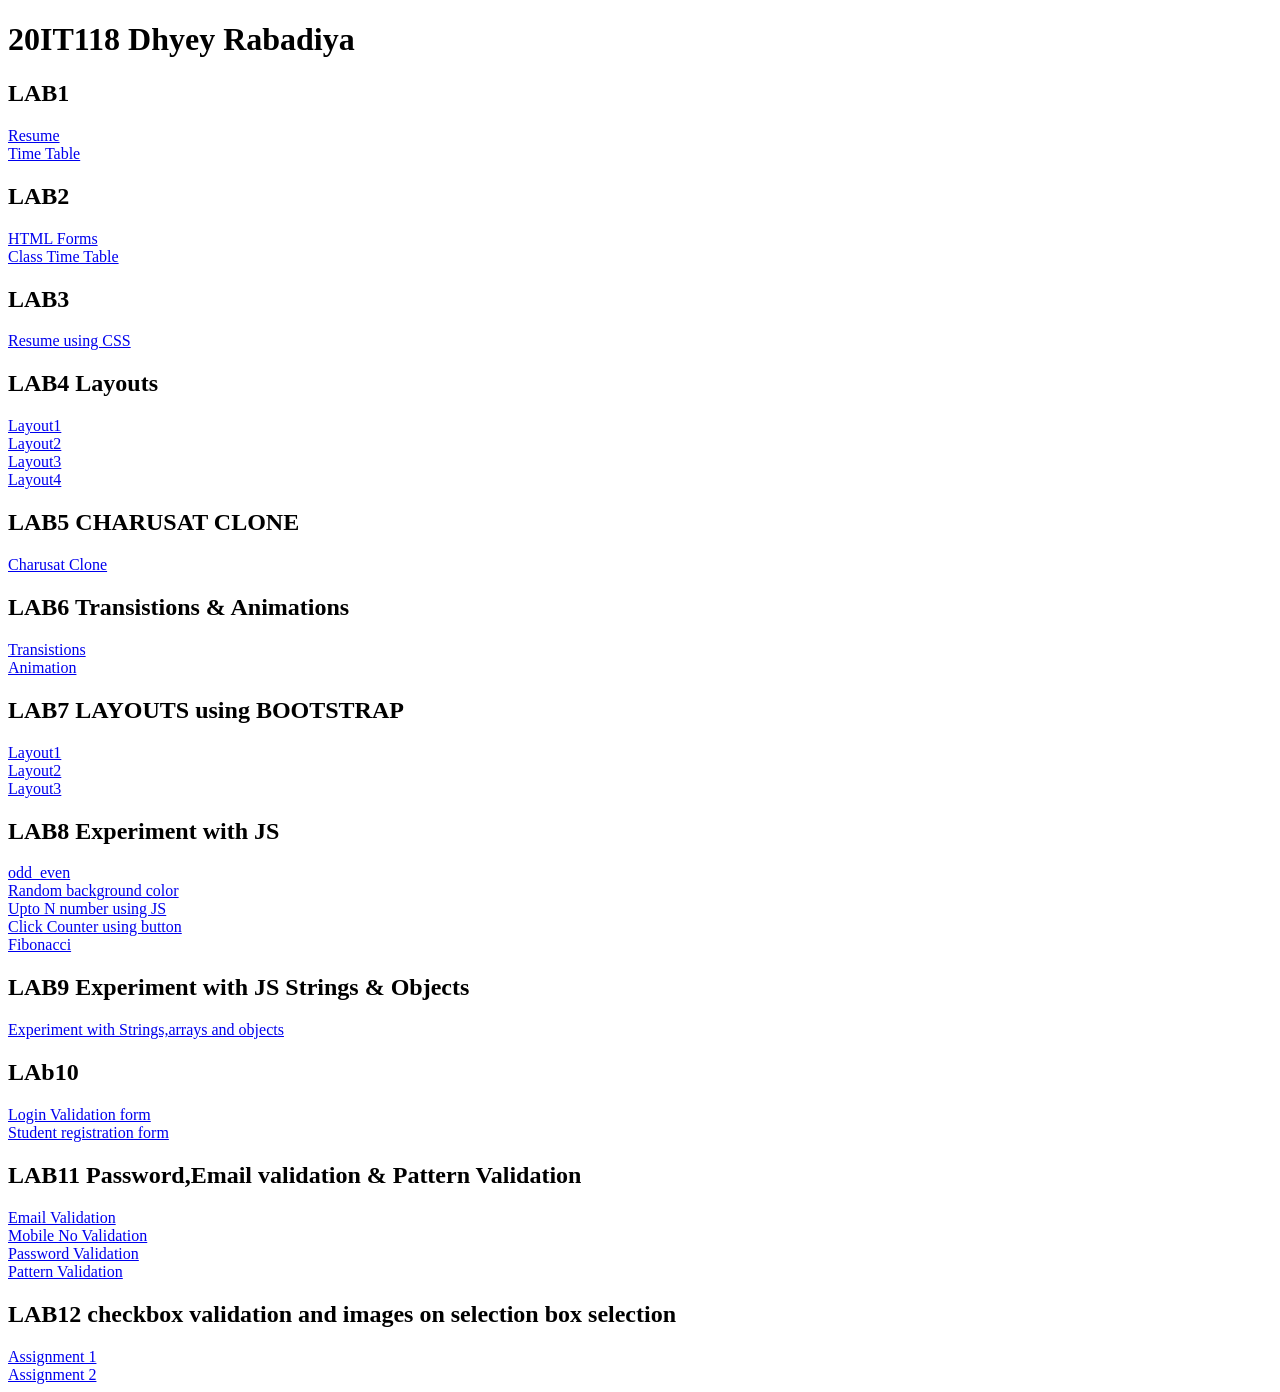
<file: index.html>
<!DOCTYPE html>
<html lang="en">
<head>
    <meta charset="UTF-8">
    <meta http-equiv="X-UA-Compatible" content="IE=edge">
    <meta name="viewport" content="width=device-width, initial-scale=1.0">
    <title>WT LABS</title>
</head>
<body>
    <div id="main">
        <h1>20IT118 Dhyey Rabadiya</h1>
        <h2>LAB1</h2>
        <a href="LAB1/resume.html">Resume</a><br>
        <a href="LAB1/time_table.html">Time Table</a>

        <h2>LAB2</h2>
        <a href="LAB2/forms.html">HTML Forms</a><br>
        <a href="LAB2/time_table.html">Class Time Table</a>

        <h2>LAB3</h2>
        <a href="LAB3/resume.html">Resume using CSS</a>

        <h2>LAB4 Layouts</h2>
        <a href="LAB4/layout1.html">Layout1</a><br>
        <a href="LAB4/layout2.html">Layout2</a><br>
        <a href="LAB4/layout3.html">Layout3</a><br>
        <a href="LAB4/layout4.html">Layout4</a><br>

        <h2>LAB5 CHARUSAT CLONE</h2>
        <a href="LAB 5/index.html">Charusat Clone</a>

        <h2>LAB6 Transistions & Animations</h2>
        <a href="LAB-6/Transistions/charusat_profile.html">Transistions</a><br>
        <a href="LAB-6/Animation/animation.html">Animation</a>

        <h2>LAB7 LAYOUTS using BOOTSTRAP</h2>
        <a href="LAB7/index.html">Layout1</a><br>
        <a href="LAB7/index1.html">Layout2</a><br>
        <a href="LAB7/index2.html">Layout3</a>

        <h2>LAB8 Experiment with JS</h2>
        <a href="LAB 8/odd_even.html">odd_even</a><br>
        <a href="LAB 8/random_bg_color.html">Random background color</a><br>
        <a href="LAB 8/upto_n.html">Upto N number using JS</a><br>
        <a href="LAB 8/click_counter.html">Click Counter using button</a><br>
        <a href="LAB 8/fibonacci.html">Fibonacci</a>

        <h2>LAB9 Experiment with JS Strings & Objects</h2>
        <a href="LAB 9/index.html">Experiment with Strings,arrays and objects</a>

        <h2>LAb10</h2>
        <a href="LAB 10/login-form.html">Login Validation form</a><br>
        <a href="LAB 10/student-registration.html">Student registration form</a>

        <h2>LAB11 Password,Email validation & Pattern Validation</h2>
        <a href="LAB11/index.html">Email Validation</a><br>
        <a href="LAB11/mobile_no.html">Mobile No Validation</a><br>
        <a href="LAB11/password.html">Password Validation</a><br>
        <a href="LAB11/pattern.html">Pattern Validation</a>

        <h2>LAB12 checkbox validation and images on selection box selection</h2>
        <a href="LAB12/Assignment1/index.html">Assignment 1</a><br>
        <a href="LAB12/Assignment2/index.html">Assignment 2</a>

    </div>
</body>
</html>
</file>
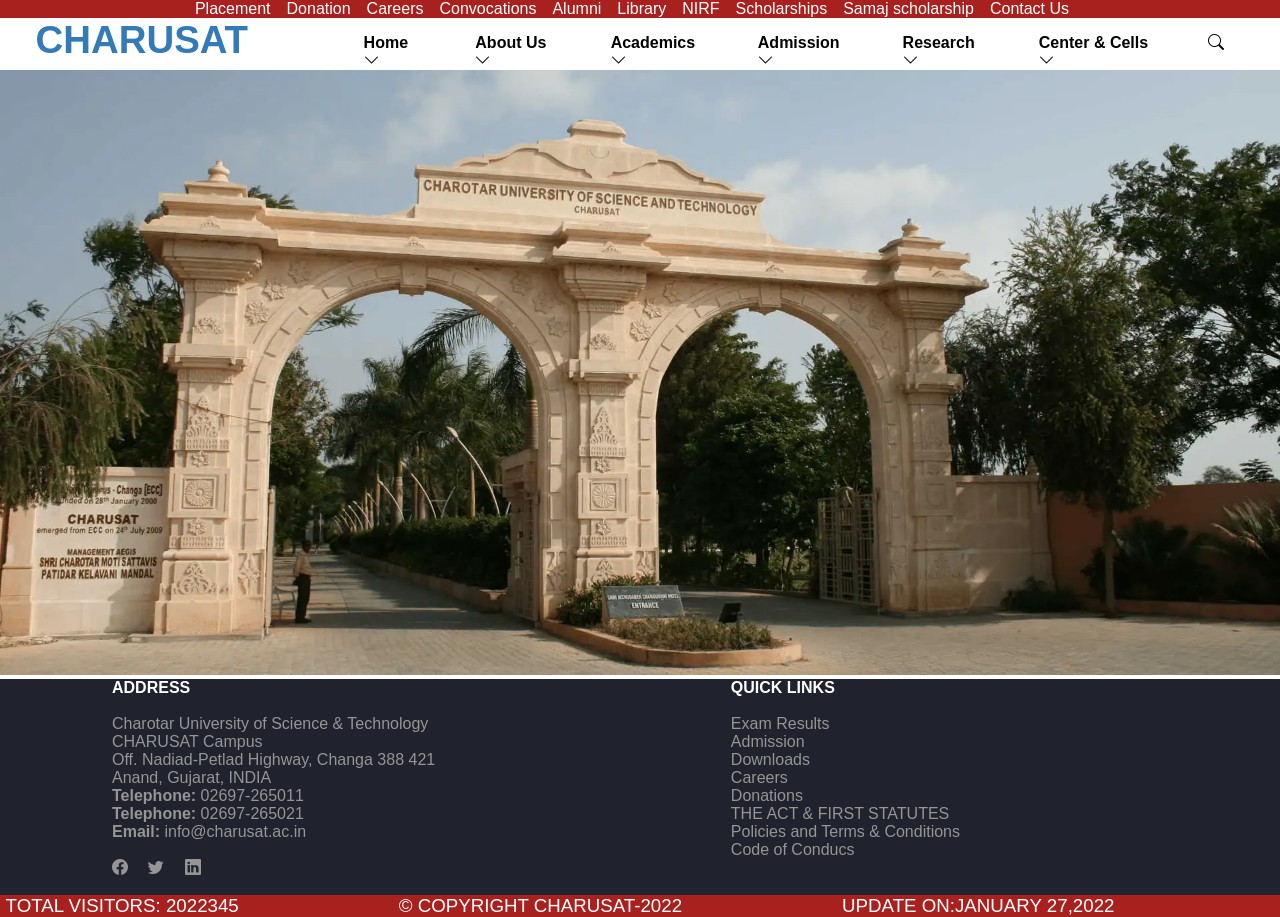
<file: LAB 5/index.html>
<!DOCTYPE html>
<html lang="en">
  <head>
    <meta charset="UTF-8" />
    <meta http-equiv="X-UA-Compatible" content="IE=edge" />
    <meta name="viewport" content="width=device-width, initial-scale=1.0" />
    <title>Charusat Front Page</title>
    <link rel="stylesheet" href="style.css" />
    <link rel="stylesheet"href="https://cdn.jsdelivr.net/npm/bootstrap-icons@1.3.0/font/bootstrap-icons.css"/>
  </head>
  <body>
    <div class="index">
      <div class="header">
        <h4 class="head">Placement</h4>
        <h4 class="head">Donation</h4>
        <h4 class="head">Careers</h4>
        <h4 class="head">Convocations</h4>
        <h4 class="head">Alumni</h4>
        <h4 class="head">Library</h4>
        <h4 class="head">NIRF</h4>
        <h4 class="head">Scholarships</h4>
        <h4 class="head">Samaj scholarship</h4>
        <h4 class="head">Contact Us</h4>
      </div>
      <div class="header-2">
        <div class="menubar">
          <div class="logo"><h1>CHARUSAT</h1></div>
          <h4 class="menu">Home <i class="bi bi-chevron-down"></i></h4>
          <h4 class="menu">About Us <i class="bi bi-chevron-down"></i></h4>
          <h4 class="menu">Academics <i class="bi bi-chevron-down"></i></h4>
          <h4 class="menu">Admission <i class="bi bi-chevron-down"></i></h4>
          <h4 class="menu">Research <i class="bi bi-chevron-down"></i></h4>
          <h4 class="menu">Center & Cells <i class="bi bi-chevron-down"></i></h4>
          <h4 class="menu"><i class="bi bi-search"></i></h4>
        </div>
      </div>
      <div class="photo">
        <img
          src="images/charusat_bg.jpg"
          alt="photo of charusat"
          width="100%"
          height="100%"
        />
      </div>
    </div>
    <div class="footer">
      <div class="address">
          <div class="options">
          <strong><div class="ad">QUICK LINKS</div></strong> <br>
          <h4 class="links">Exam Results</h4>
          <h4 class="links">Admission</h4>
          <h4 class="links">Downloads</h4>
          <h4 class="links">Careers</h4>
          <h4 class="links">Donations</h4>
          <h4 class="links">THE ACT & FIRST STATUTES</h4>
          <h4 class="links">Policies and Terms & Conditions</h4>
          <h4 class="links">Code of Conducs</h4>
        </div>
        <p class="add">
          <strong><div class="ad">ADDRESS</div></strong>
          <br />
          Charotar University of Science & Technology <br />
          CHARUSAT Campus <br />
          Off. Nadiad-Petlad Highway, Changa 388 421 <br />
          Anand, Gujarat, INDIA <br />
          <strong> Telephone:</strong> 02697-265011 <br />
          <strong> Telephone: </strong> 02697-265021 <br />
          <strong> Email: </strong>info@charusat.ac.in <br />
          <br>
          <div class="icons">
          <h4>
             <i class="bi bi-facebook"></i>
             <i class="bi bi-twitter"></i>
             <i class="bi bi-linkedin"></i>
          </h4>
          <br>
        </div>
        </p>
      </div>
      <div class="end">
        <h3 class="final_footer">TOTAL VISITORS: 2022345</h3>
        <h3 class="final_footer"> &copy; COPYRIGHT CHARUSAT-2022</h3>
        <h3 class="final_footer">UPDATE ON:JANUARY 27,2022</h3>
      </div>
    </div>
  </body>
</html>
</file>
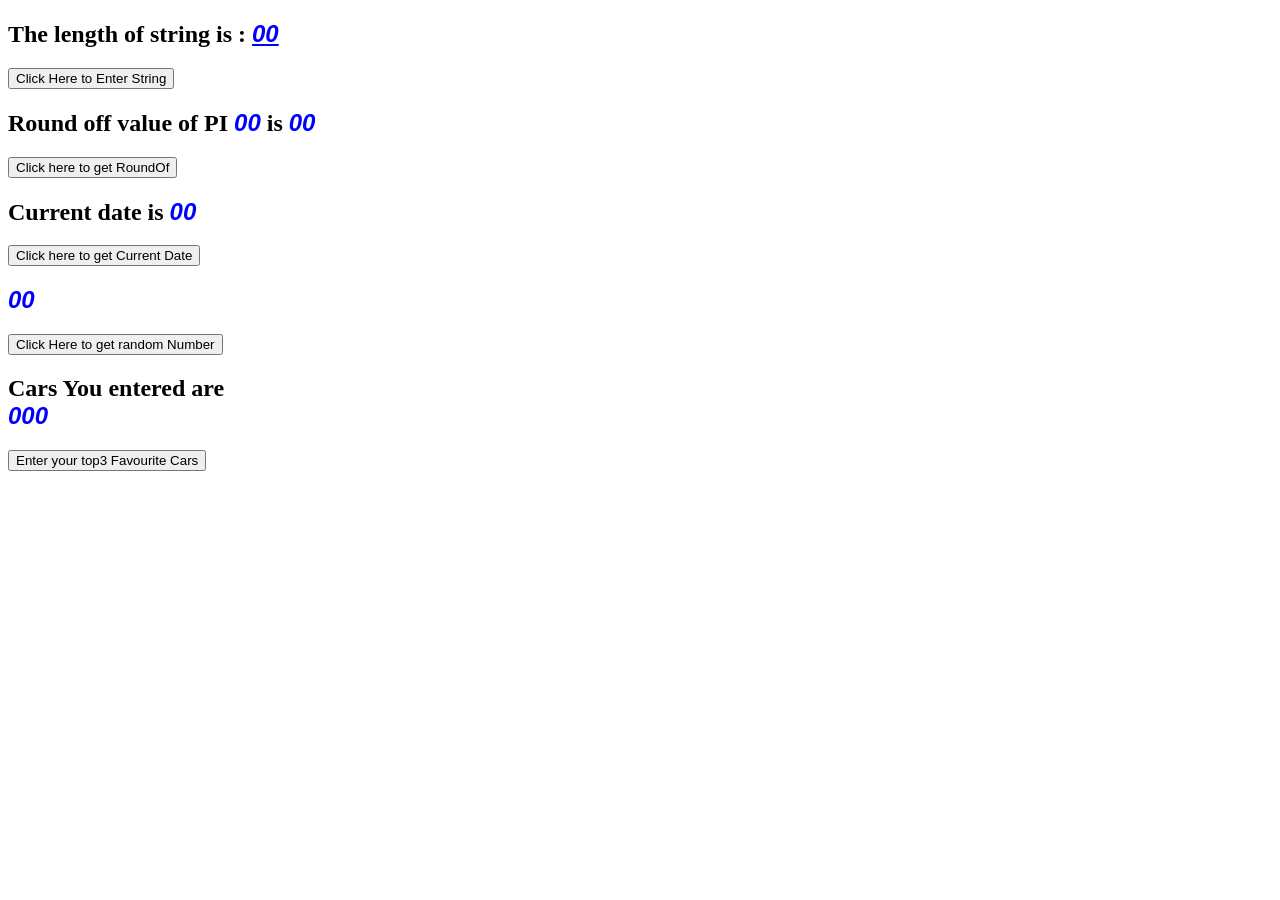
<file: LAB 9/index.html>
<!DOCTYPE html>
<html lang="en">
<head>
    <meta charset="UTF-8">
    <meta http-equiv="X-UA-Compatible" content="IE=edge">
    <meta name="viewport" content="width=device-width, initial-scale=1.0">
    <title>Experiments and Demonstrate working with JS Built in objects</title>
    <link rel="stylesheet" href="style.css">
</head>
<body>
    <script defer src="lab9.js"></script>
    <h2>The length of string is : <span style="text-decoration: underline;" id = "getString">00</span></h2>
    <button id="string" onclick="getStringLenght()">Click Here to Enter String</button>

    <h2>Round off value of PI <span id="getPI">00</span> is <span id="getRoundof">00</span></h2>
    <button id="roundOff" onclick="getRoundof()">Click here to get RoundOf</button>

    <h2>Current date is <span id="getAge">00</span></h2>
    <button id="roundOff" onclick="getDate()">Click here to get Current Date</button>

    <h2><span id="getRandom">00</span></h2>
    <button onclick="getrandomNumber()">Click Here to get random Number</button>

    <h2>Cars You entered are<br><span id="Cars">000</span></h2>
    <button onclick="getCars()">Enter your top3 Favourite Cars</button>
</body>
</html>
</file>
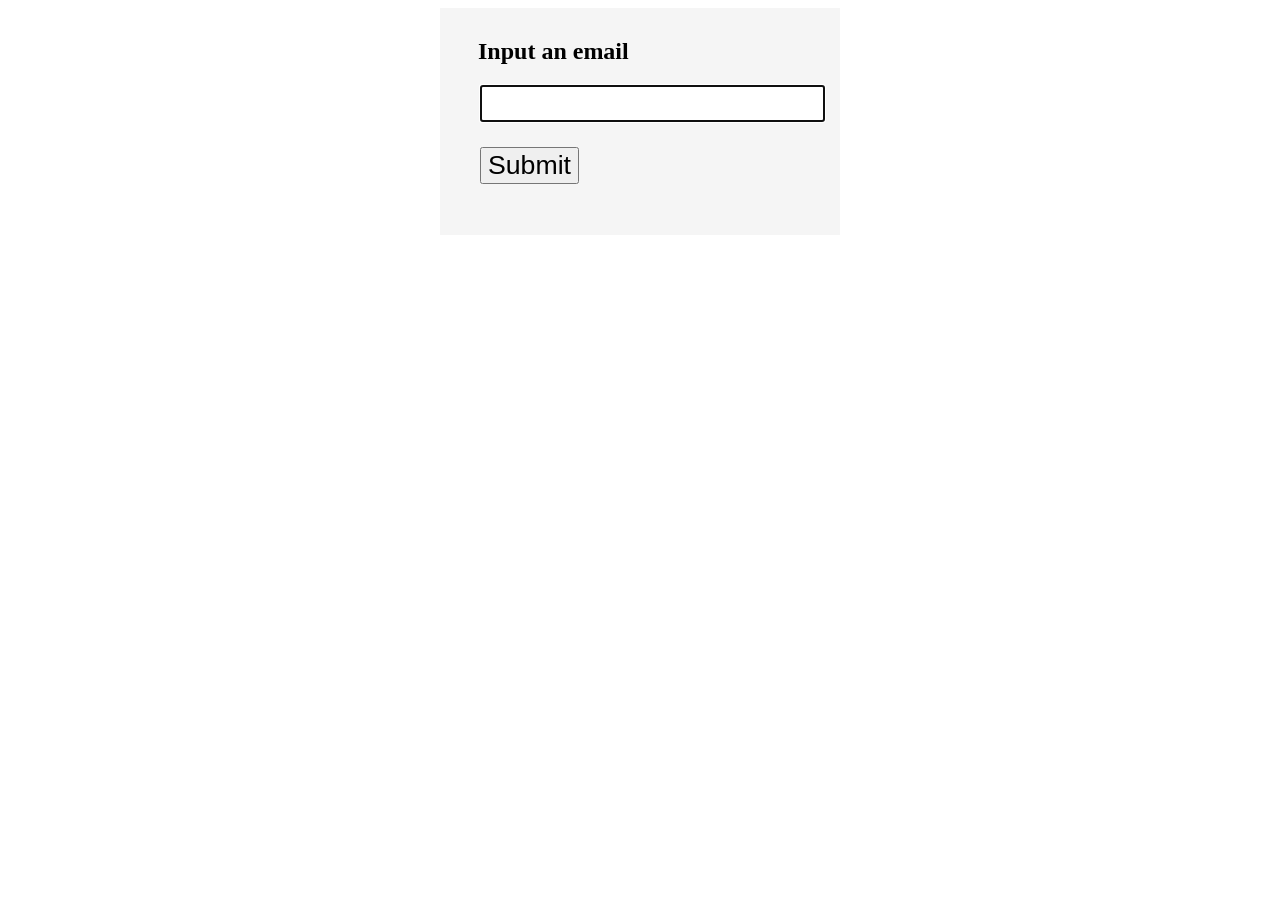
<file: LAB11/index.html>
<!DOCTYPE html>
<html lang="en">
  <head>
    <meta charset="utf-8" />
    <title>JavaScript form validation - checking email</title>
    <link rel="stylesheet" href="index.css" type="text/css" />
  </head>
  <body onload="document.form1.text1.focus()">
    <div class="mail">
      <h2>Input an email</h2>
      <form name="form1" action="#">
        <ul>
          <li><input type="text" name="text1" /></li>
          <li>&nbsp;</li>
          <li class="submit">
            <input
              type="submit"
              name="submit"
              value="Submit"
              onclick="ValidateEmail(document.form1.text1)"
            />
          </li>
          <li>&nbsp;</li>
        </ul>
      </form>
    </div>
    <script src="index.js"></script>
  </body>
</html>
</file>
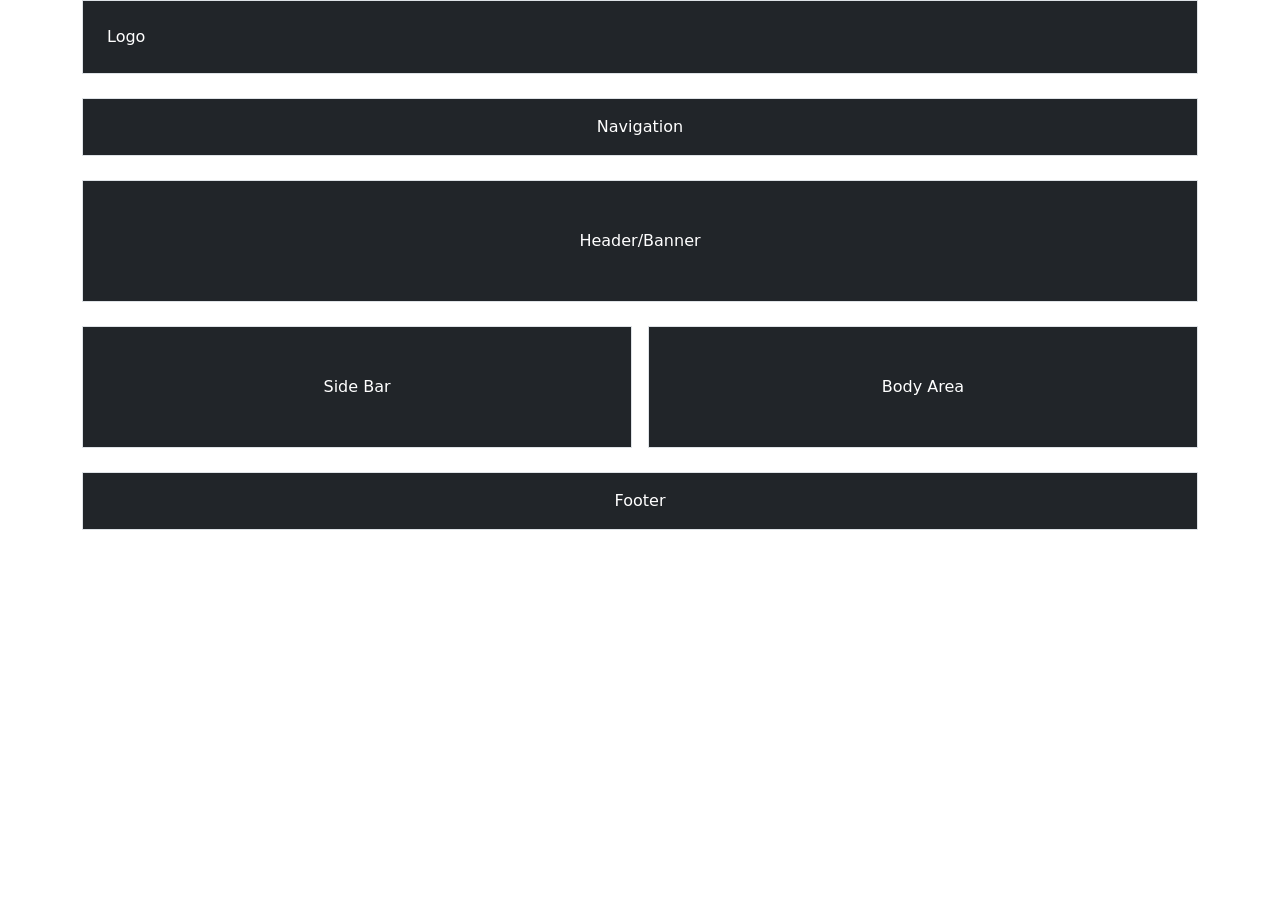
<file: LAB7/index.html>
<!DOCTYPE html>
<html lang="en">

<head>
    <title>FLEX BOX USING BOOTSTRAP</title>
    <meta charset="utf-8">
    <meta name="viewport" content="width=device-width, initial-scale=1">
    <link rel="stylesheet" href="style.css">
    <link href="https://cdn.jsdelivr.net/npm/bootstrap@5.1.3/dist/css/bootstrap.min.css" rel="stylesheet">
    <script src="https://cdn.jsdelivr.net/npm/bootstrap@5.1.3/dist/js/bootstrap.bundle.min.js"></script>
</head>
<body>
    <div class="container">
        <div class="col bg-dark border p-4">Logo</div>
    </div>
    <br>

    <div class="container">
        <div class="column1 bg-dark border text-center p-3">Navigation</div>
    </div>
    <br>

    <div class="container">
        <div class="column2 bg-dark border text-center p-5">Header/Banner</div>
    </div>
    <br>

    <div class="container">
        <div class="row gx-3">
            <div class="col">
                <div class="column3 border bg-dark text-center p-5">Side Bar</div>
            </div>
            <div class="col">
                <div class="column3 border bg-dark text-center p-5">Body Area</div>
            </div>
        </div>
    </div>
    <br>
    <div class="container">
        <div class="column4 bg-dark border text-center p-3">Footer</div>
    </div>
    </div>

    </div>
    </div>
</body>

</html>
</file>
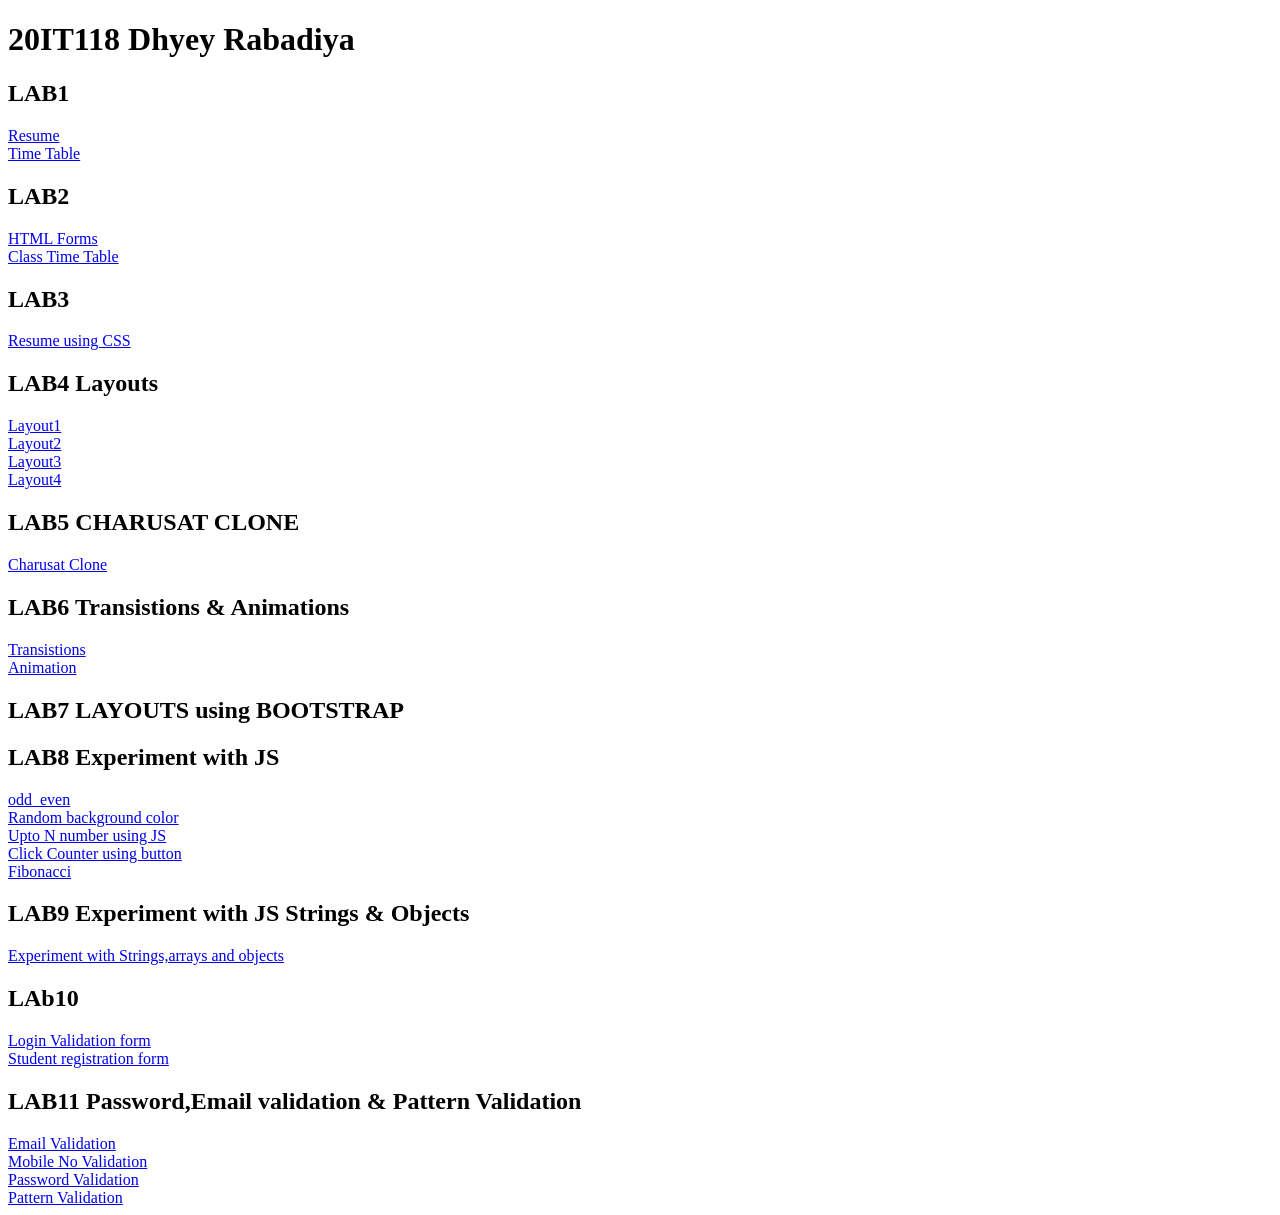
<file: WT_LABS/index.html>
<!DOCTYPE html>
<html lang="en">
<head>
    <meta charset="UTF-8">
    <meta http-equiv="X-UA-Compatible" content="IE=edge">
    <meta name="viewport" content="width=device-width, initial-scale=1.0">
    <title>WT LABS</title>
</head>
<body>
    <div id="main">
        <h1>20IT118 Dhyey Rabadiya</h1>
        <h2>LAB1</h2>
        <a href="LAB1/resume.html">Resume</a><br>
        <a href="LAB1/time_table.html">Time Table</a>

        <h2>LAB2</h2>
        <a href="LAB2/forms.html">HTML Forms</a><br>
        <a href="LAB2/time_table.html">Class Time Table</a>

        <h2>LAB3</h2>
        <a href="LAB3/resume.html">Resume using CSS</a>

        <h2>LAB4 Layouts</h2>
        <a href="LAB4/layout1.html">Layout1</a><br>
        <a href="LAB4/layout2.html">Layout2</a><br>
        <a href="LAB4/layout3.html">Layout3</a><br>
        <a href="LAB4/layout4.html">Layout4</a><br>

        <h2>LAB5 CHARUSAT CLONE</h2>
        <a href="LAB 5/index.html">Charusat Clone</a>

        <h2>LAB6 Transistions & Animations</h2>
        <a href="LAB-6/Transistions/charusat_profile.html">Transistions</a><br>
        <a href="LAB-6/Animation/animation.html">Animation</a>

        <h2>LAB7 LAYOUTS using BOOTSTRAP</h2>
        <a href="LAB 7/"></a>

        <h2>LAB8 Experiment with JS</h2>
        <a href="LAB 8/odd_even.html">odd_even</a><br>
        <a href="LAB 8/random_bg_color.html">Random background color</a><br>
        <a href="LAB 8/upto_n.html">Upto N number using JS</a><br>
        <a href="LAB 8/click_counter.html">Click Counter using button</a><br>
        <a href="LAB 8/fibonacci.html">Fibonacci</a>

        <h2>LAB9 Experiment with JS Strings & Objects</h2>
        <a href="LAB 9/index.html">Experiment with Strings,arrays and objects</a>

        <h2>LAb10</h2>
        <a href="LAB 10/login-form.html">Login Validation form</a><br>
        <a href="LAB 10/student-registration.html">Student registration form</a>

        <h2>LAB11 Password,Email validation & Pattern Validation</h2>
        <a href="LAB11/index.html">Email Validation</a><br>
        <a href="LAB11/mobile_no.html">Mobile No Validation</a><br>
        <a href="LAB11/password.html">Password Validation</a><br>
        <a href="LAB11/pattern.html">Pattern Validation</a>

    </div>
</body>
</html>
</file>
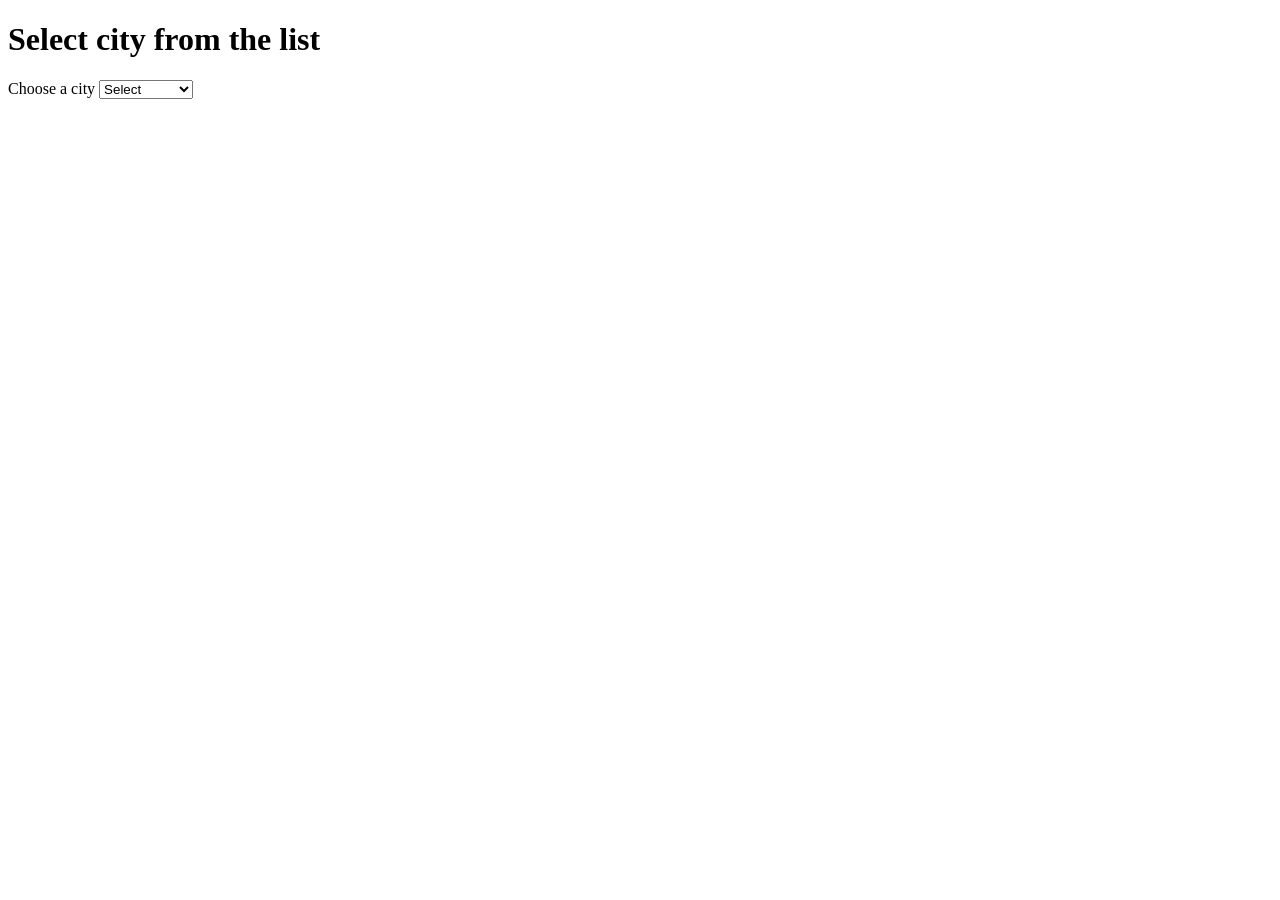
<file: LAB12/Assignment2/index.html>
<!DOCTYPE html>
<html lang="en">
<head>
    <meta charset="UTF-8">
    <meta http-equiv="X-UA-Compatible" content="IE=edge">
    <meta name="viewport" content="width=device-width, initial-scale=1.0">
    <title>Document</title>
    <link rel="stylesheet" href="assets/lab12.css">
</head>
<body>
    <h1>Select city from the list</h1>
    <div class="container" id="container">
        <label for="cities">Choose a city</label>
        <select id="cities">
            <option disabled hidden selected>Select</option>
            <option value="surat">Surat</option>
            <option value="ahmedabad">Ahmedabad</option>
            <option value="rajkot">Rajkot</option>
            <option value="goa">Goa</option>
        </select>
        
    </div>
    <div id="backgroung_Image" class="image">

    </div>
    <script src="assets/lab12.js"></script>
</body>
</html>
</file>
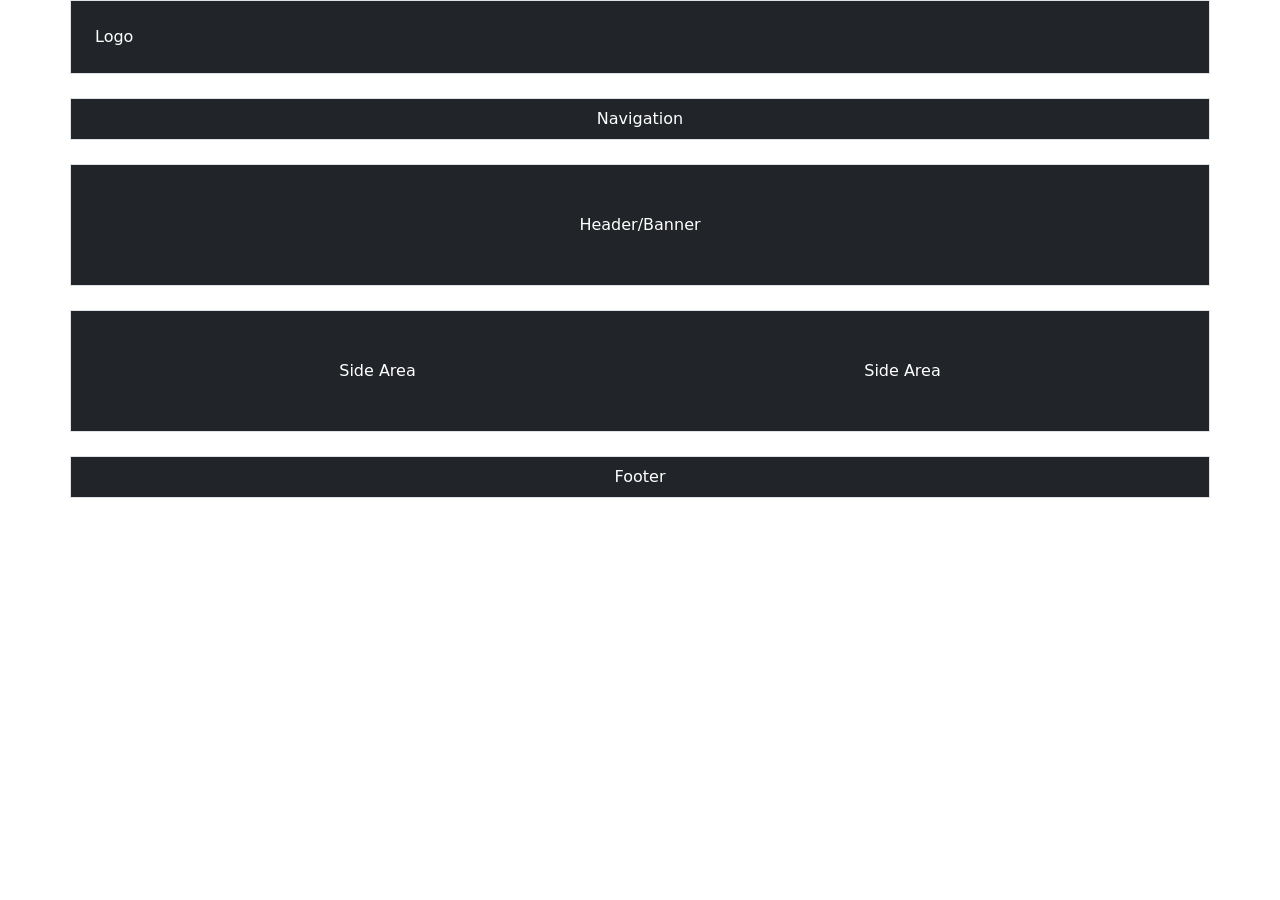
<file: WT_LABS/LAB 7/index.html>
<!DOCTYPE html>
<html lang="en">

<head>
    <meta charset="UTF-8" />
    <meta http-equiv="X-UA-Compatible" content="IE=edge" />
    <meta name="viewport" content="width=device-width, initial-scale=1.0" />
    <title>Layout using Bootstrap</title>
    <link rel="stylesheet" href="style.css">
    <script src="https://cdn.jsdelivr.net/npm/bootstrap@5.0.2/dist/js/bootstrap.bundle.min.js"
        integrity="sha384-MrcW6ZMFYlzcLA8Nl+NtUVF0sA7MsXsP1UyJoMp4YLEuNSfAP+JcXn/tWtIaxVXM"
        crossorigin="anonymous"></script>
    <link href="https://cdn.jsdelivr.net/npm/bootstrap@5.0.2/dist/css/bootstrap.min.css" rel="stylesheet"
        integrity="sha384-EVSTQN3/azprG1Anm3QDgpJLIm9Nao0Yz1ztcQTwFspd3yD65VohhpuuCOmLASjC" crossorigin="anonymous" />
        <style>
            .container{
                color: white;
            }
        </style>
</head>
<body>
    <div class="container bg-dark border p-4">
        <div class="row">
            <div class="col">Logo</div>
        </div>
    </div>
    <br>
    <div class="container bg-dark border p-2">
        <div class="row">
            <div class="col text-center">Navigation</div>
        </div>
    </div>

    <br>
    <div class="container bg-dark border p-5">
        <div class="row">
            <div class="col text-center">Header/Banner</div>
        </div>
    </div>

    <br>
    <div class="container bg-dark border p-5 overflow-hidden">
        <div class="row gx-2">
            <div class="col text-center">Side Area</div>
            <div class="col text-center">Side Area</div>
        </div>
    </div>

    <br>
    <div class="container bg-dark border p-2">
        <div class="row">
            <div class="col text-center">Footer</div>
        </div>
    </div>
</body>

</html>
</file>
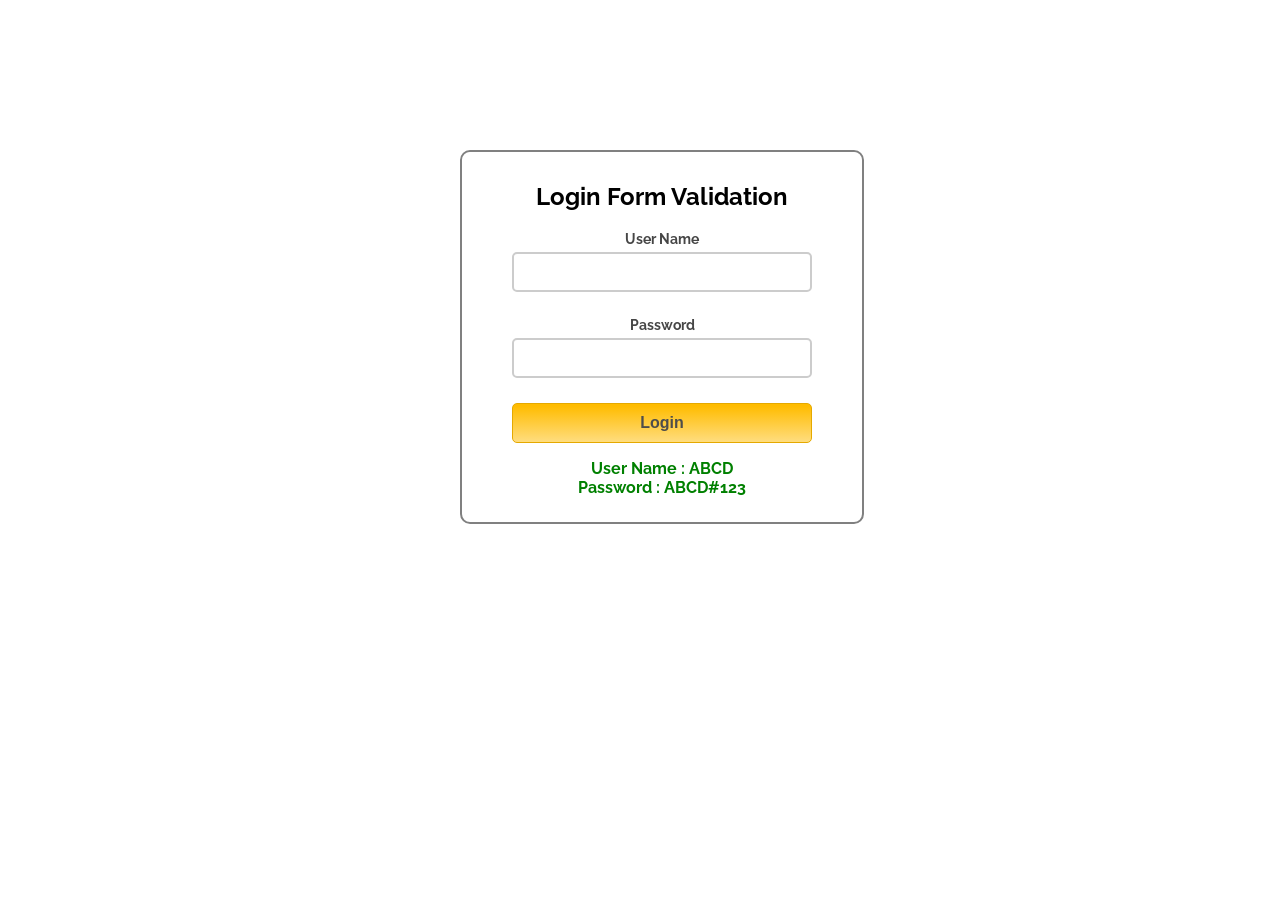
<file: LAB 10/login-form.html>
<html>
  <head>
    <title>Javascript Login Form Validation</title>
    <link rel="stylesheet" href="login-form.css" />
    <script src="login-form.js"></script>
  </head>
  <body>
    <div class="container">
      <div class="main">
        <h2>Login Form Validation</h2>
        <form id="form_id" method="post" name="myform">
          <label>User Name</label>
          <input type="text" name="username" id="username" />
          <label>Password</label>
          <input type="password" name="password" id="password" />
          <input type="button" value="Login" id="submit" onclick="validate()" />
        </form>
        <span><b class="valid">User Name : ABCD<br />Password : ABCD#123</b></span>
      </div>
    </div>
  </body>
</html>
</file>
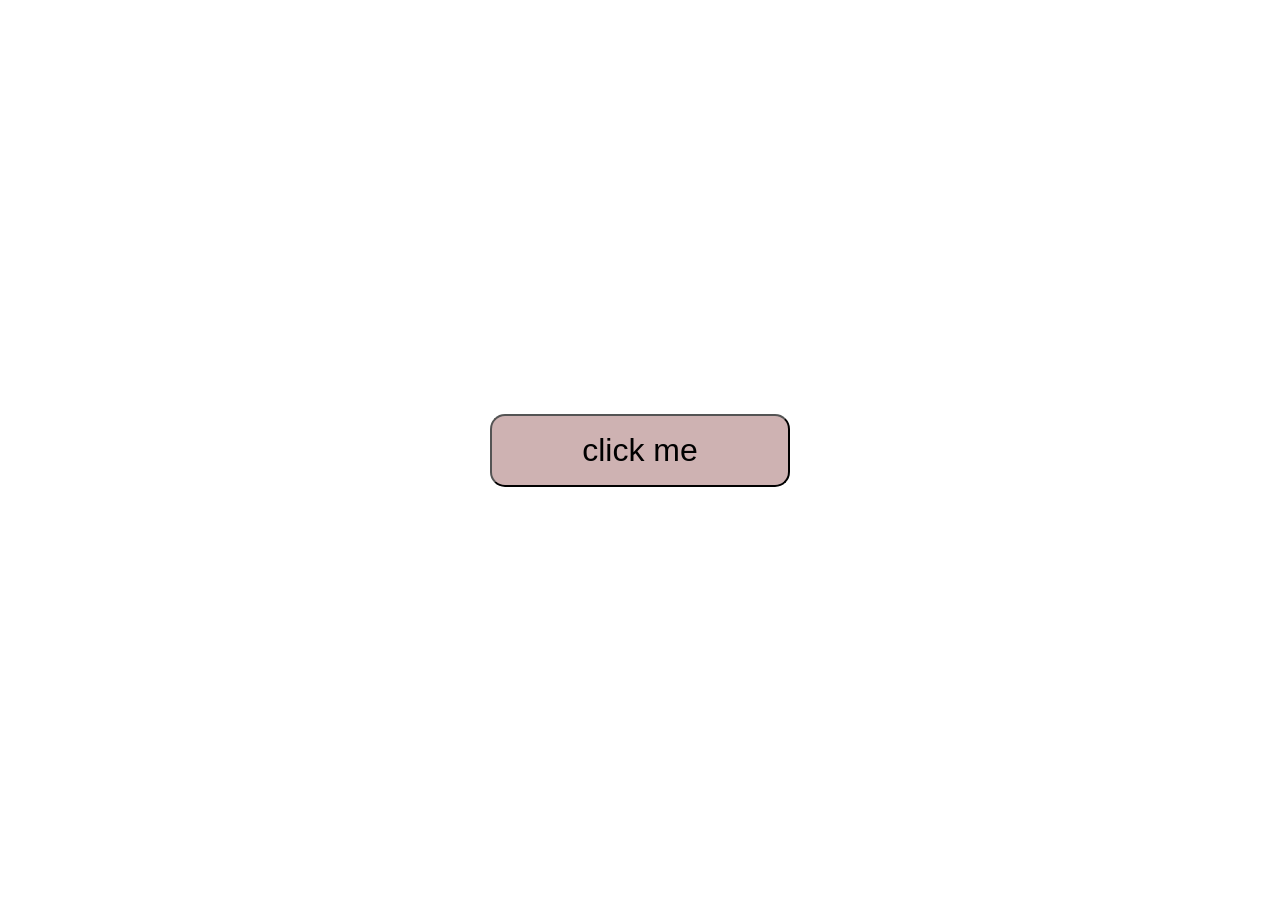
<file: LAB 8/click_counter.html>
<!DOCTYPE html>
<html lang="en">
<head>
    <meta charset="UTF-8">
    <meta http-equiv="X-UA-Compatible" content="IE=edge">
    <meta name="viewport" content="width=device-width, initial-scale=1.0">
    <title>Document</title>
    <link rel="stylesheet" href="assets/css/click_counter.css">
</head>
<body>
    <div class="container" id="container">
        <button class="btn" id="button">
            click me
        </button>
    </div>
    <script src="assets/js/click_counter.js"></script>
</body>
</html>
</file>
<file: LAB 5/style.css>
* {
    font-family: "Segoe UI", Tahoma, Geneva, Verdana, sans-serif;
    margin: 0%;
    padding: 0%;
    box-sizing: border-box;
  }
  .header {
    display: flex;
    flex-direction: row;
    background-color: #a8211f;
    color: white;
    justify-content: center;
  }
  .head {
    margin-right: 1rem;
    font-weight: 500;
  }
  .logo {
    width: 25rem;
    text-align: center;
    color: #337ab7;
    font-size: 1.2rem;
    padding-right: 5rem;
  }
  .menubar {
    display: flex;
    flex-direction: row;
    justify-content: center;
  }
  .sliderbar{
    position: relative;
    float: left;
    bottom: 720px;
  }
  .menu {
    padding-right: 2.5rem;
    padding-top: 1rem;
    font-family: Arial, Helvetica, sans-serif;
  }
  .photo {
    justify-content: center;
  }
  .ex {
    text-align: center;
    margin-top: -10rem;
    color: white;
  }
  .ad {
    color: white;
  }
  .address {
    color: #959595;
    padding-left: 7rem;
  }
  .footer {
    background-color: #20232e;
  }
  .bi {
    padding-right: 1rem;
  }
  .links {
    font-weight: 400;
  }
  .options {
    float: right;
    padding-right: 20rem;
    display: flex;
    flex-direction: column;
  }
  .end {
    display: flex;
    flex-direction: row;
    background-color: #a8211f;
    color: white;
    justify-content: center;
  }
  .final_footer {
    margin-right: 10rem;
    font-weight: 500;
  }
</file>
<file: LAB 9/style.css>
h2 span{
    font-family:Arial, Helvetica, sans-serif;
    font-style: italic;
    color: blue;
}
</file>
<file: LAB11/index.css>
li {
  list-style-type: none;
  font-size: 16pt;
}
.mail {
  margin: auto;
  padding-top: 10px;
  padding-bottom: 10px;
  width: 400px;
  background: whitesmoke;
  border: 1px soild black;
}
.mail h2 {
  margin-left: 38px;
}
input {
  font-size: 20pt;
}
input:focus,
textarea:focus {
  background-color: while;
}
input submit {
  font-size: 12pt;
  margin-left: 1rem;
}
.rq {
  color: #ff0000;
  font-size: 10pt;
}
</file>
<file: LAB7/style.css>
.container {
    color: white;
}
</file>
<file: LAB12/Assignment2/assets/lab12.css>
.surat{
    margin: auto;
    background-image: url("Images/businessCenter.jpeg");
    width: 70%;
    height: 550px;
    background-repeat: no-repeat;
    background-position: center cover;
    border: 3px solid black;
}

.ahmedabad{
    margin: auto;
    background-image: url("Images/kankaria-lake-banner.jpeg");
    width: 70%;
    height: 550px;
    background-repeat: no-repeat;
    background-position: center cover;
    border: 3px solid black;
}

.rajkot{
    margin: auto;
    background-image: url("Images/Rajkot.jpeg");
    width: 70%;
    height: 550px;
    background-repeat: no-repeat;
    background-position: center cover;
    border: 3px solid black;
}

.goa{
    margin: auto;
    background-image: url("Images/beaches-goa.webp");
    width: 70%;
    height: 550px;
    background-repeat: no-repeat;
    background-position: center cover;
    border: 3px solid black;
}
</file>
<file: WT_LABS/LAB 7/style.css>
/* .col1{
    padding: 1rem;
    background-color: lightgray;
    border: 2px solid #fff;
    color: black;
    text-align: left;
    font-size: 25px;
}
.col2{
    padding: 1rem;
    background-color: lightgray;
    border: 2px solid #fff;
    color: black;
    text-align: center;
    font-size: 25px;
}
.col3{
    padding: 1rem;
    background-color: lightgray;
    border: 2px solid #fff;
    color: black;
    text-align: center;
    font-size: 25px;
    height;
} */
</file>
<file: LAB 10/login-form.css>
@import url(http://fonts.googleapis.com/css?family=Raleway);
h2 {
  background-color: #fff;
  padding: 30px 35px;
  margin: -10px -50px;
  text-align: center;
  border-radius: 10px 10px 0 0;
}
hr {
  margin: 10px -50px;
  border: 0;
  border-top: 1px solid #ccc;
  margin-bottom: 40px;
}
div.container {
  width: 900px;
  height: 610px;
  margin: 35px auto;
  text-align: center;
  font-family: "Raleway", sans-serif;
}
div.main {
  width: 300px;
  padding: 10px 50px 25px;
  border: 2px solid gray;
  border-radius: 10px;
  font-family: raleway;
  justify-content: center;
  margin-left: 270px;
  margin-top: 150px;
}
input[type="text"],
input[type="password"] {
  width: 100%;
  height: 40px;
  padding: 5px;
  margin-bottom: 25px;
  margin-top: 5px;
  border: 2px solid #ccc;
  color: #4f4f4f;
  font-size: 16px;
  border-radius: 5px;
}
label {
  color: #464646;
  text-shadow: 0 1px 0 #fff;
  font-size: 14px;
  font-weight: bold;
}
center {
  font-size: 32px;
}
.note {
  color: red;
}
.valid {
  color: green;
}
.back {
  text-decoration: none;
  border: 1px solid rgb(0, 143, 255);
  background-color: rgb(0, 214, 255);
  padding: 3px 20px;
  border-radius: 2px;
  color: black;
}
input[type="button"] {
  font-size: 16px;
  background: linear-gradient(#ffbc00 5%, #ffdd7f 100%);
  border: 1px solid #e5a900;
  color: #4e4d4b;
  font-weight: bold;
  cursor: pointer;
  width: 100%;
  border-radius: 5px;
  padding: 10px 0;
  outline: none;
}
input[type="button"]:hover {
  background: linear-gradient(#ffdd7f 5%, #ffbc00 100%);
}
</file>
<file: LAB 8/assets/css/click_counter.css>
*{
    margin: 0;
    padding: 0;
}

.container{
    width: 100vw;
    height: 100vh;
    display: flex;
    justify-content: center;
    align-items: center ;
}

.btn{
    width: 300px;
    padding: 1rem;
    font-size: 2rem;
    border-radius: 15px;
    background-color: rgb(206, 178, 178);
}
</file>
